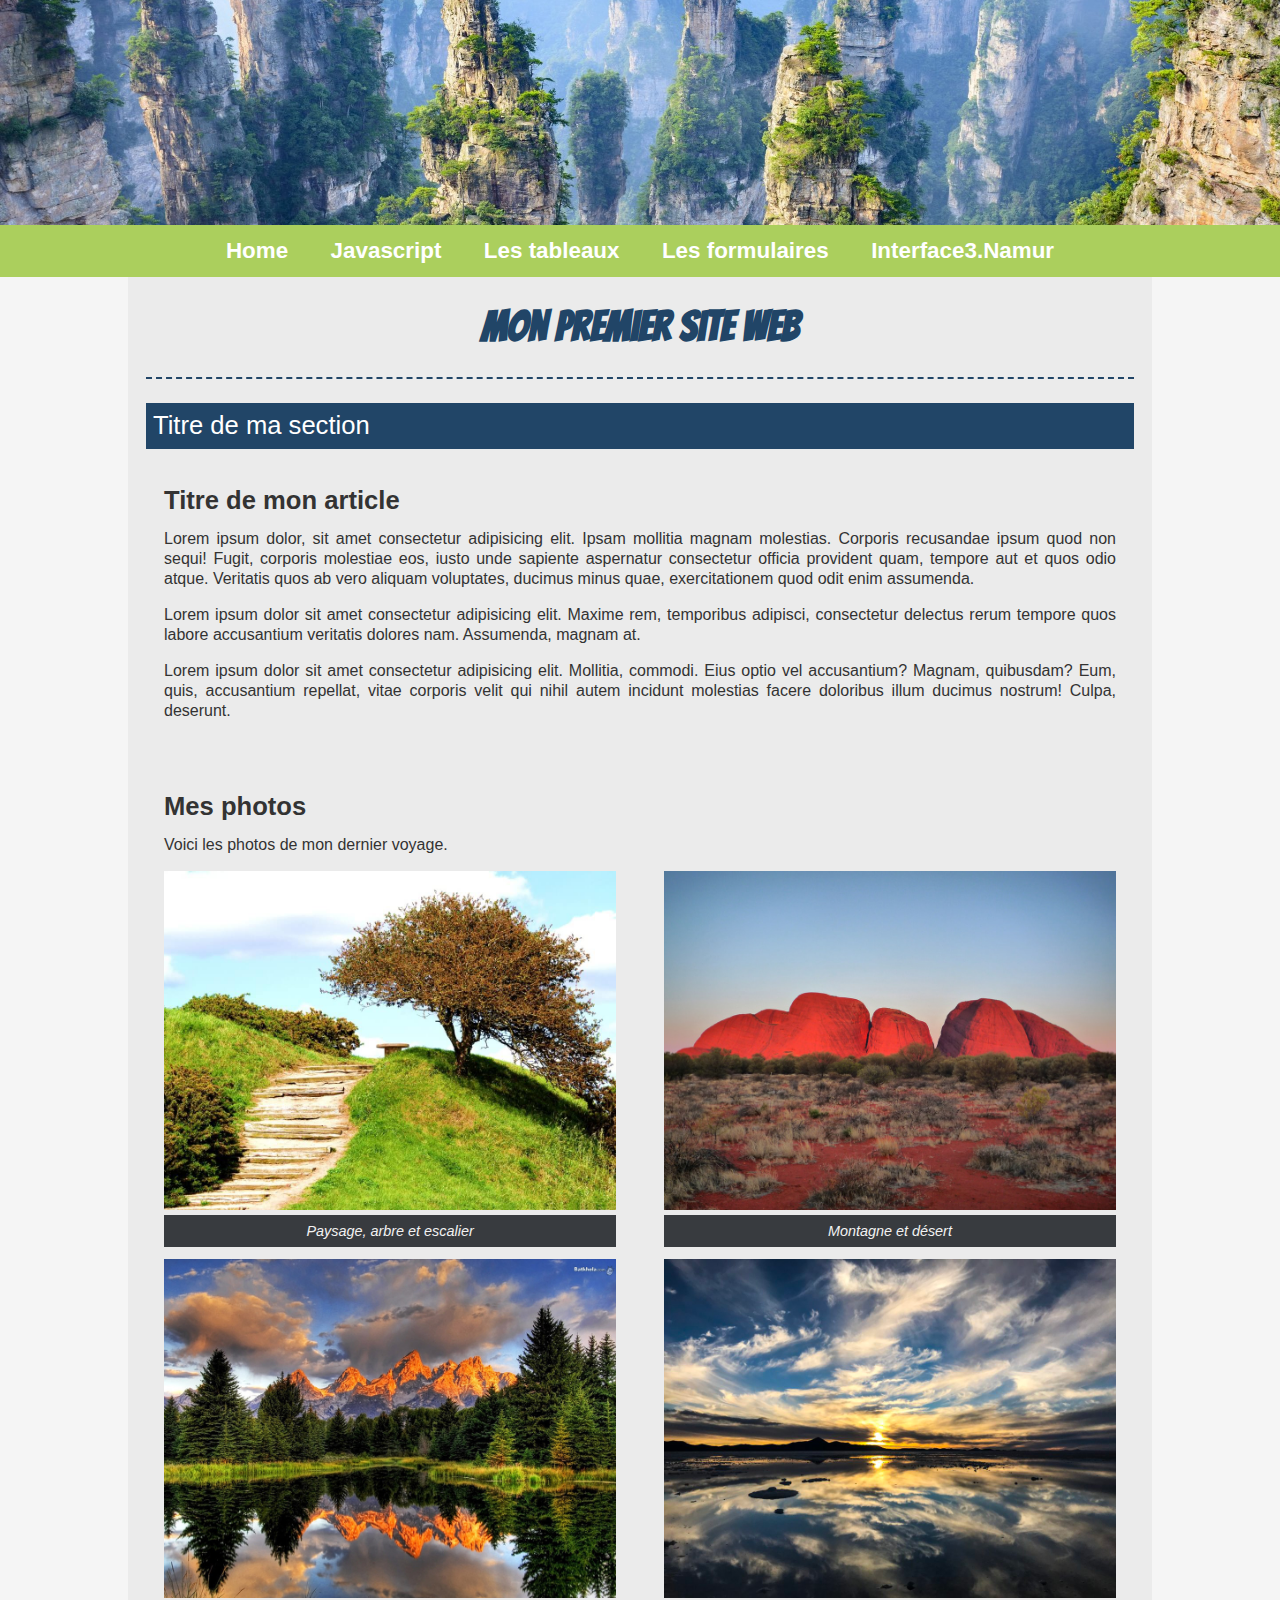
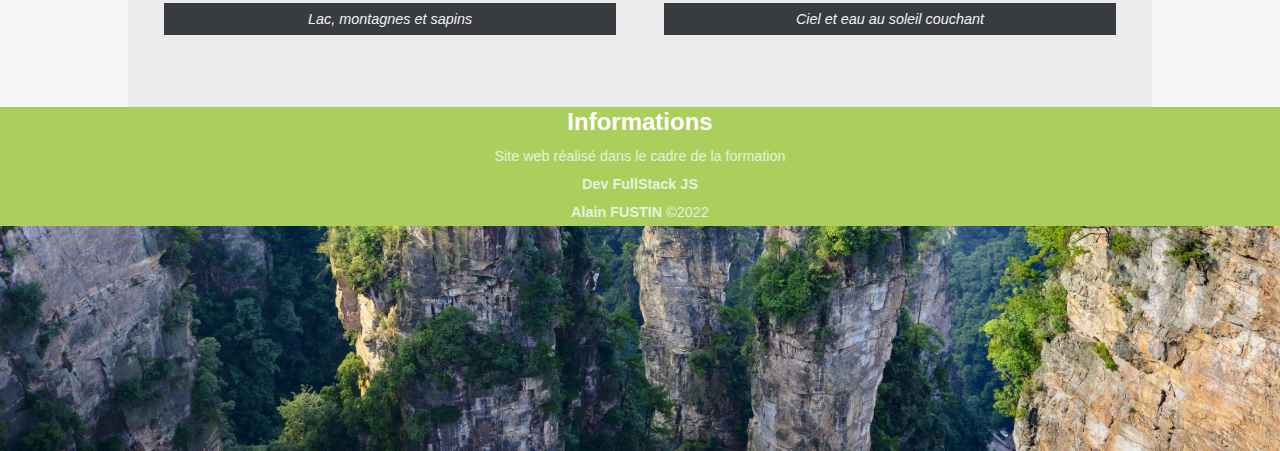
<file: index.html>
<!DOCTYPE html>
<html lang="fr">

<head>
    <meta charset="UTF-8">
    <meta http-equiv="X-UA-Compatible" content="IE=edge">
    <meta name="viewport" content="width=device-width, initial-scale=1.0">
    <title>Mon premier site web</title>
    <meta name="description" content="Mon premier site web réalisé lors de ma formation">
    <link rel="stylesheet" href="css/style.css">
    <link rel="preconnect" href="https://fonts.googleapis.com">
    <link rel="preconnect" href="https://fonts.gstatic.com" crossorigin>
    <link href="https://fonts.googleapis.com/css2?family=Bangers&family=Permanent+Marker&display=swap" rel="stylesheet">
</head>

<body>
    <header>
        <div>
            <!-- image ajoutée via css-->
        </div>
    
        <nav>
            <ul>
                <li>
                    <a href="index.html">Home</a>
                </li>
                <li>
                    <a href="javascript.html">Javascript</a>
                </li>
                <li>
                    <a href="tableaux.html">Les tableaux</a>
                </li>                
                <li>
                    <a href="formulaires.html">Les formulaires</a>
                </li>
                <li>
                    <a href="https://www.interface3namur.be" target="_blank">Interface3.Namur</a>
                </li>

            </ul>
        </nav>
        </div>
    </header>


    <main>
        <h1>Mon premier site web</h1>
        <section>
            <h2>Titre de ma section</h2>
            <article>
                <h3>Titre de mon article</h3>
                <p>Lorem ipsum dolor, sit amet consectetur adipisicing elit. Ipsam mollitia magnam molestias. Corporis
                    recusandae ipsum quod non sequi! Fugit, corporis molestiae eos, iusto unde sapiente aspernatur
                    consectetur officia
                    provident quam, tempore aut et quos odio atque. Veritatis quos ab vero aliquam voluptates, ducimus
                    minus
                    quae,
                    exercitationem quod odit enim assumenda.</p>
                <p>Lorem ipsum dolor sit amet consectetur adipisicing elit. Maxime rem, temporibus adipisci, consectetur
                    delectus
                    rerum tempore quos labore accusantium veritatis dolores nam. Assumenda, magnam at.</p>
                <p>Lorem ipsum dolor sit amet consectetur adipisicing elit. Mollitia, commodi. Eius optio vel
                    accusantium?
                    Magnam,
                    quibusdam? Eum, quis, accusantium repellat, vitae corporis velit qui nihil autem incidunt molestias
                    facere
                    doloribus illum ducimus nostrum! Culpa, deserunt.</p>
            </article>
            <article>
                <h3>Mes photos</h3>
                <p>Voici les photos de mon dernier voyage.</p>
                <div id="gallery" class="flexing"><figure>
                    <img src="img/landscape-01.jpg" alt="Paysage, arbre et escalier">
                    <figcaption>Paysage, arbre et escalier</figcaption>
                </figure>
                <figure>
                    <img src="img/landscape-02.jpg" alt="Montagne, désert">
                    <figcaption>Montagne et désert</figcaption>
                </figure>
                <figure>
                    <img src="img/landscape-03.jpg" alt="Lac, montagne, sapin">
                    <figcaption>Lac, montagnes et sapins</figcaption>
                </figure>
                <figure>
                    <img src="img/landscape-04.jpg" alt="Ciel, eau, soleil couchant">
                    <figcaption>Ciel et eau au soleil couchant</figcaption>
                </figure>
            </div>
            </article>
        </section>
    </main>
    <footer>
        <h2>Informations</h2>
        <p>Site web réalisé dans le cadre de la formation</p>
        <p><strong>Dev FullStack JS</strong></p>
        <p><strong>Alain FUSTIN</strong> &copy;2022</p>
        <div>
            <!--image ajoutée via css-->
        </div>
    </footer>
</body>

</html>
</file>
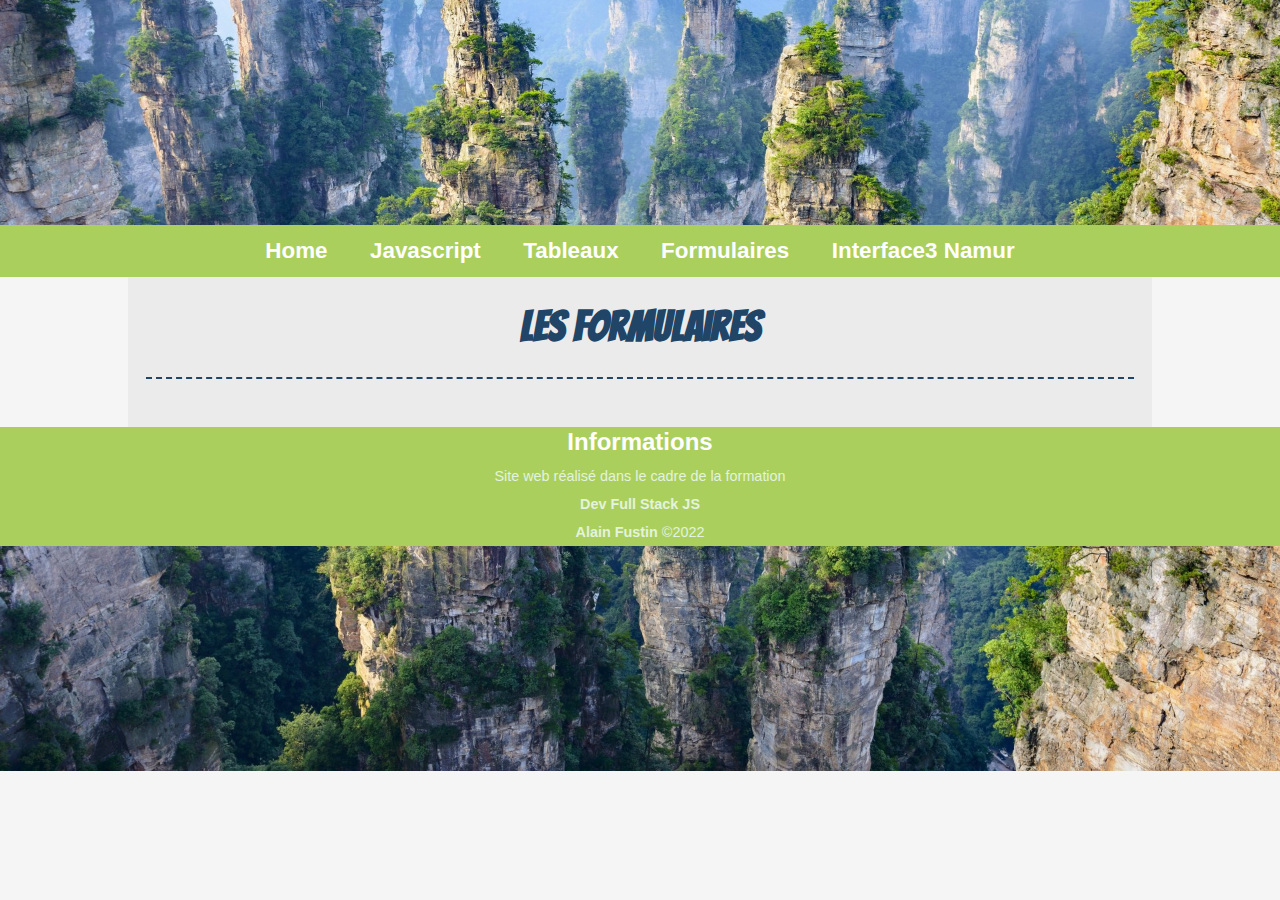
<file: formulaires.html>
<!DOCTYPE html>
<html lang="fr">
    <head>
        <meta charset="UTF-8">
        <meta http-equiv="X-UA-Compatible" content="IE=edge">
        <meta name="viewport" content="width=device-width, initial-scale=1.0">
        <link rel="stylesheet" href="css/style.css">
        <title>Les formulaires </title>
        <link rel="preconnect" href="https://fonts.gstatic.com" crossorigin>
        <link href="https://fonts.googleapis.com/css2?family=Bangers&family=Permanent+Marker&display=swap" rel="stylesheet">
    
    </head>

    <body>
        <header>
            <div>
                <!-- Image via Css-->
            </div>
            <nav>
                <ul>
                    <li><a href="index.html">Home </a></li>
                    <li><a href="javascript.html"> Javascript</a></li>
                    <li><a href="tableaux.html"> Tableaux</a></li>
                    <li><a href="formulaires.html">Formulaires</a></li>
                    <li><a href="https://interface3namur.be" target="_blank">Interface3 Namur</a></li>
                </ul>
            </nav>
        </header>
        <main>
            <h1>Les Formulaires</h1>
            <section>

            </section>
        </main>
        <footer>
            <h2>Informations</h2>
            <p>Site web réalisé dans le cadre de la formation</p>
            <p><strong>Dev Full Stack JS </strong></p>
            <p><strong>Alain Fustin</strong> &copy;2022</p>
            <div>
                <!-- Image via Css-->
            </div>
        </footer>
    </body>
</html>
</file>
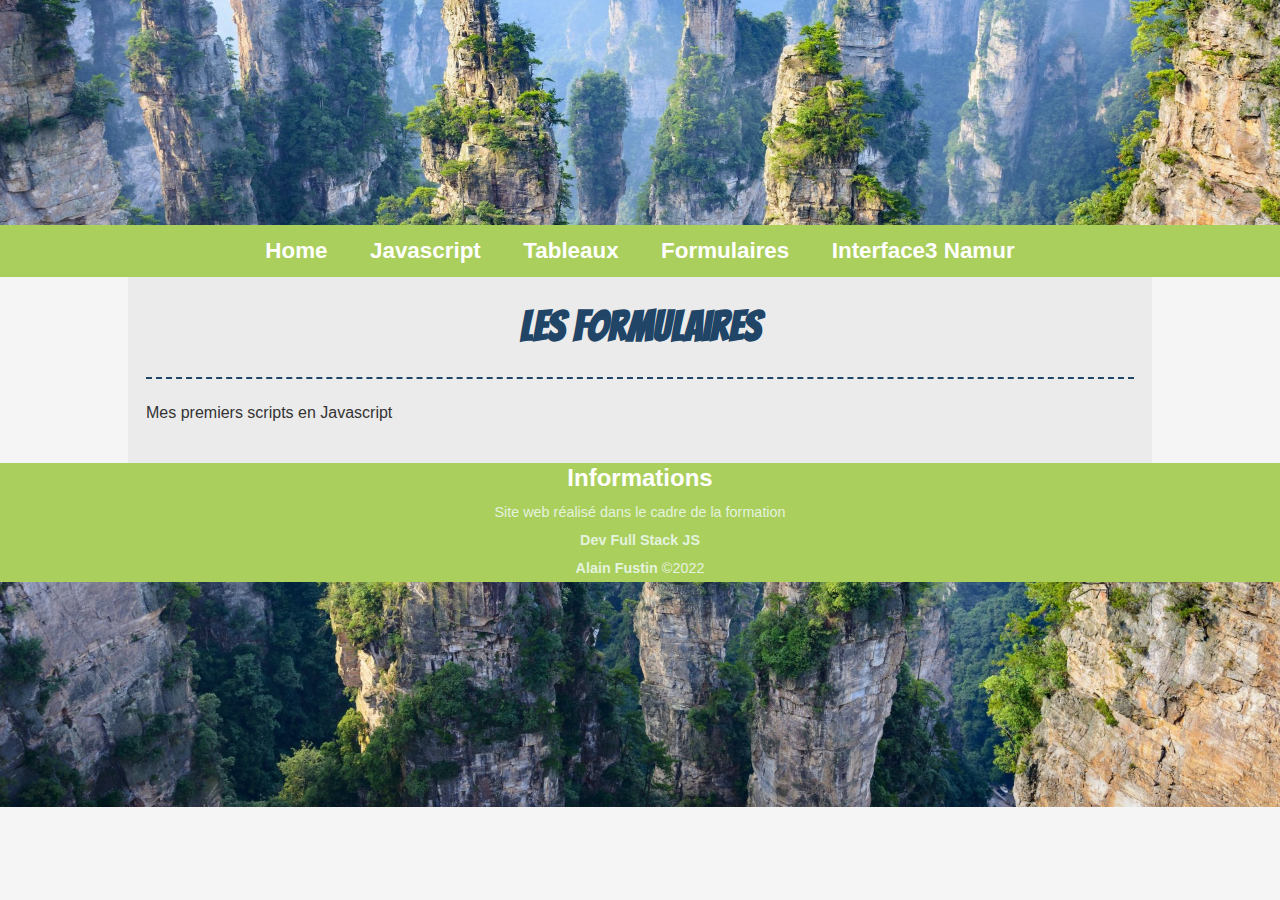
<file: javascript.html>
<!DOCTYPE html>
<html lang="fr">
    <head>
        <meta charset="UTF-8">
        <meta http-equiv="X-UA-Compatible" content="IE=edge">
        <meta name="viewport" content="width=device-width, initial-scale=1.0">
        <link rel="stylesheet" href="css/style.css">
        <title>Les formulaires </title>
        <link rel="preconnect" href="https://fonts.gstatic.com" crossorigin>
        <link href="https://fonts.googleapis.com/css2?family=Bangers&family=Permanent+Marker&display=swap" rel="stylesheet">
    
    </head>

    <body>
        <header>
            <div>
                <!-- Image via Css-->
            </div>
            <nav>
                <ul>
                    <li><a href="index.html">Home </a></li>
                    <li><a href="javascript.html"> Javascript</a></li>
                    <li><a href="tableaux.html"> Tableaux</a></li>
                    <li><a href="formulaires.html">Formulaires</a></li>
                    <li><a href="https://interface3namur.be" target="_blank">Interface3 Namur</a></li>
                </ul>
            </nav>
        </header>
        <main>
            <h1>Les Formulaires</h1>
            <P>Mes premiers scripts en Javascript</P>
            <section>

            </section>
        </main>
        <footer>
            <h2>Informations</h2>
            <p>Site web réalisé dans le cadre de la formation</p>
            <p><strong>Dev Full Stack JS </strong></p>
            <p><strong>Alain Fustin</strong> &copy;2022</p>
             <div>
                <!-- Image via Css-->
            </div>
        </footer>
    </body>
</html>
</file>
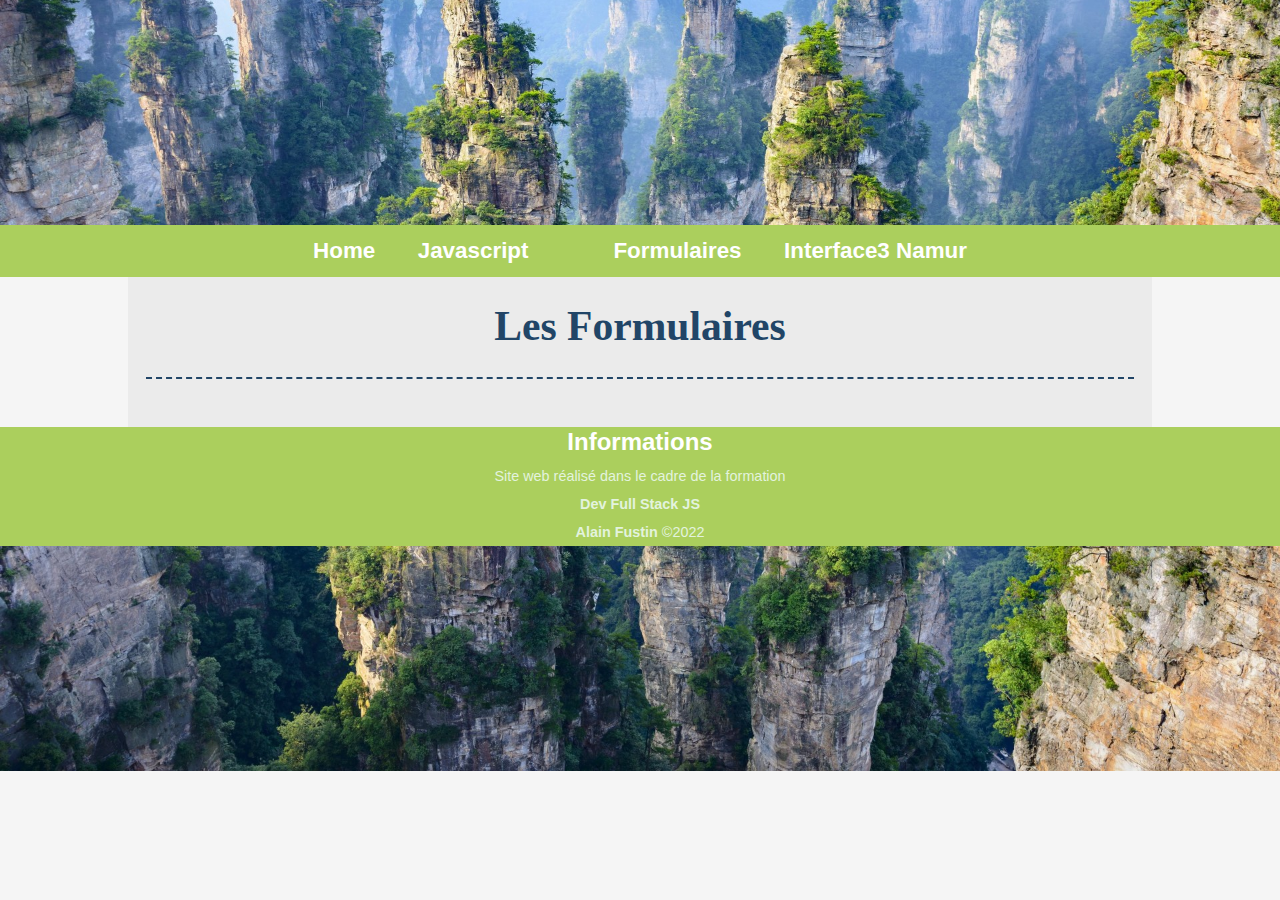
<file: tableau.html>
<!DOCTYPE html>
<html lang="fr">
    <head>
        <meta charset="UTF-8">
        <meta http-equiv="X-UA-Compatible" content="IE=edge">
        <meta name="viewport" content="width=device-width, initial-scale=1.0">
        <link rel="stylesheet" href="css/style.css">
        <title>Les formulaires </title>
    
    </head>

    <body>
        <header>
            <div>
                <!-- Image via Css-->
            </div>
            <nav>
                <ul>
                    <li><a href="index.html">Home </a></li>
                    <li><a href="javascript.html"> Javascript</a></li>
                    <li><a href="tableau.html"></a></li>
                    <li><a href="formulaires.html">Formulaires</a></li>
                    <li><a href="https://interface3namur.be" target="_blank">Interface3 Namur</a></li>
                </ul>
            </nav>
        </header>
        <main>
            <h1>Les Formulaires</h1>
            <section>

            </section>
        </main>
        <footer>
            <h2>Informations</h2>
            <p>Site web réalisé dans le cadre de la formation</p>
            <p><strong>Dev Full Stack JS </strong></p>
            <p><strong>Alain Fustin</strong> &copy;2022</p>
            <div>
                <!-- Image via Css-->
            </div>
        </footer>
    </body>
</html>
</file>
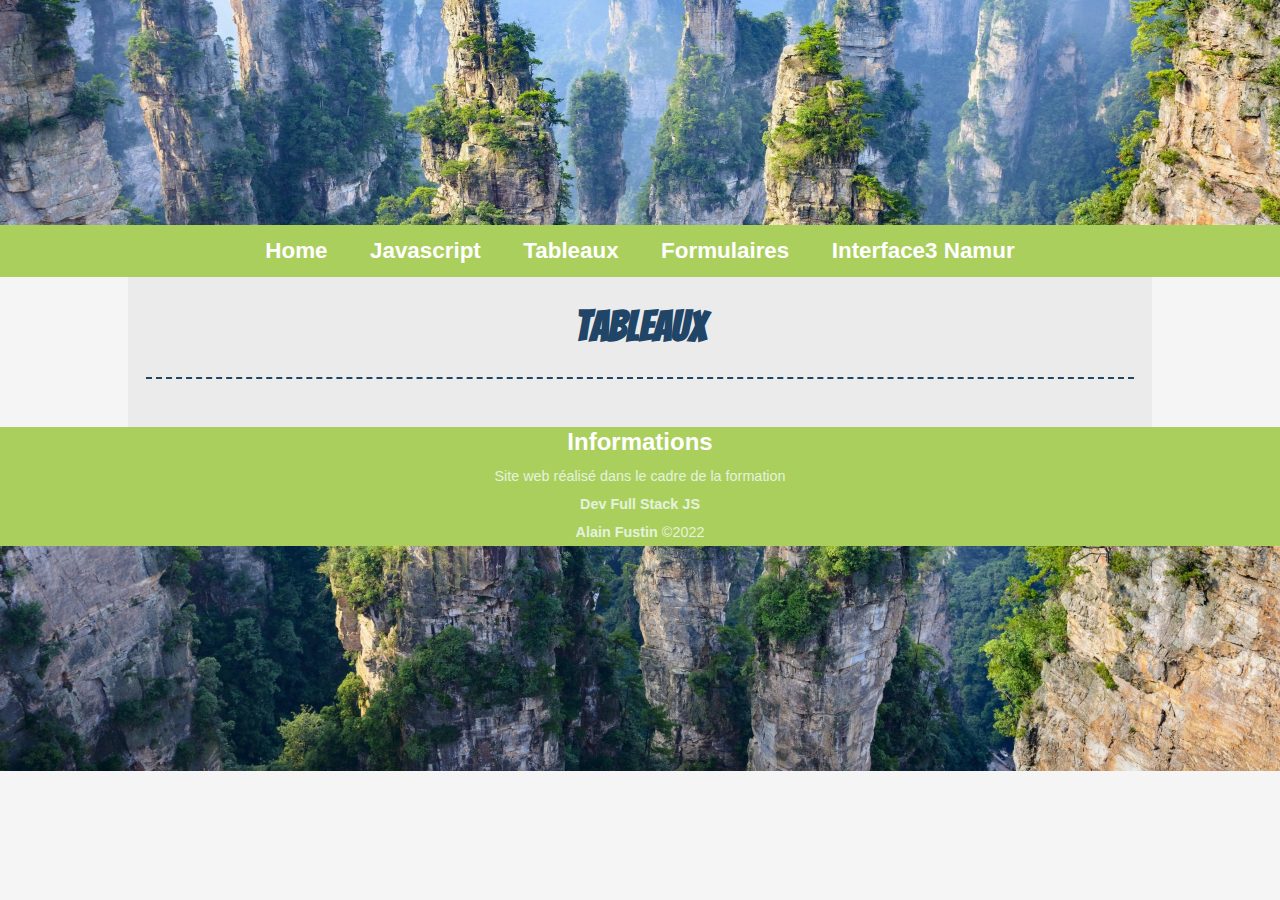
<file: tableaux.html>
<!DOCTYPE html>
<html lang="fr">
    <head>
        <meta charset="UTF-8">
        <meta http-equiv="X-UA-Compatible" content="IE=edge">
        <meta name="viewport" content="width=device-width, initial-scale=1.0">
        <link rel="stylesheet" href="css/style.css">
        <title>Les tableaux</title>
        <link rel="preconnect" href="https://fonts.gstatic.com" crossorigin>
        <link href="https://fonts.googleapis.com/css2?family=Bangers&family=Permanent+Marker&display=swap" rel="stylesheet">
    
    </head>

    <body>
        <header>
            <div>
                <!-- Image via Css-->
            </div>
            <nav>
                <ul>
                    <li><a href="index.html">Home </a></li>
                    <li><a href="javascript.html"> Javascript</a></li>
                    <li><a href="tableaux.html"> Tableaux</a></li>
                    <li><a href="formulaires.html">Formulaires</a></li>
                    <li><a href="https://interface3namur.be" target="_blank">Interface3 Namur</a></li>
                </ul>
            </nav>
        </header>
        <main>
            <h1>Tableaux</h1>
            <section>

            </section>
        </main>
        <footer>
            <h2>Informations</h2>
            <p>Site web réalisé dans le cadre de la formation</p>
            <p><strong>Dev Full Stack JS </strong></p>
            <p><strong>Alain Fustin</strong> &copy;2022</p>
            <div>
                <!-- Image via Css-->
            </div>
        </footer>
    </body>
</html>
</file>
<file: css/style.css>
/* Mise en forme générale */

*{
    margin: 0;
    padding: 0;
    box-sizing: border-box;
    
}

body{
    background-color: rgb(245, 245, 245);
    color:#333;
    font-family: Arial, Helvetica, sans-serif;
    font-size: 1em;
    line-height: 1.25; 

}

img{
    width: 100%;
    height: auto;
    

}
main p{
    text-align: justify;
    margin-bottom: 1em;
}
/* Mise en place header (en-tête) et navigation*/

header{
    color:white;
    background-color: rgba(163, 203, 77, 0.9);

}
header div{
    /* border:1px solid black; */
    height: 25vh; 
    background-image: url("../img/banner-01.jpg");
    background-repeat: no-repeat;
    background-size: 100vw auto;
    background-position: center;

}
header nav li{
    list-style: none;
    margin: 12px;
    display: inline-block;
}

header nav li a{
    font-size: 1.4em;
    font-weight: 600;
    padding: 7px;
    text-decoration: none;
}


header nav ul{ 
    text-align: center;
}


/*Animation des hover du menu */


header nav li a{
    color:white;
    background-color: rgba(0, 0, 0, 0);
}

header nav li a:hover{
    color: rgb(186, 247, 54);
    background-color:rgba(0, 0, 0,0.5);
    transition: .3s;
}



/* Mise en place du main*/

main{
    max-width: 1024px;
    background-color: rgb(235, 235, 235);
    margin:0 auto;
    padding: 24px 18px;
}


main h1{
font-family: 'Bangers', cursive;
 text-align: center;
 color: #214567;
 font-size: 2.6em;
 font-weight: 800;
 margin-bottom: 24px;
 border-bottom: 2px dashed #214567 ;
 padding-bottom: 24px;
}
main h2{
    font-size: 1.6em;
    font-weight: 300;
    margin-bottom: 18px;
    color:white;
    background-color: #214567;
    padding: 7px;

}

main h3{
    font-size: 1.6em;
    margin-bottom: 12px;
}

main article{
  
    padding:18px; 
    margin-bottom: 18px;

}
/*mise en place des figure du main */

main figure {
    margin-bottom: 12px;

}

main figcaption {
    background-color: #383b3f;
    color: rgb(242, 242, 242);
    padding:7px; 
    text-align: center;
    font-style: italic;
    font-size: 0.9em;
}
footer{
    background-color: rgba(163, 203, 77, 0.9);
    color:white;
    text-align: center;
    font-size: 1em;


}
footer p{
    text-align: center;
    color: rgb(227, 243, 221);
    font-size: 0.9em;
    padding:5px;
    padding-bottom: 5px;
    

}

footer h2{
    padding-bottom: 5px; 
}

footer div{
    height: 25vh; 
    background-image: url("../img/banner-01.jpg");
    background-repeat: no-repeat;
    background-size: 100vw auto;
    background-position: bottom;
}

/*classe et id */

@media screen and (min-width: 780px){

header nav li{
    
    display: inline-block;
    }

#gallery figure{
    width: 47.5%;

}

.flexing{
    display: flex;
}

#gallery{
    justify-content: space-between;
    flex-wrap: wrap;
}
}
</file>
